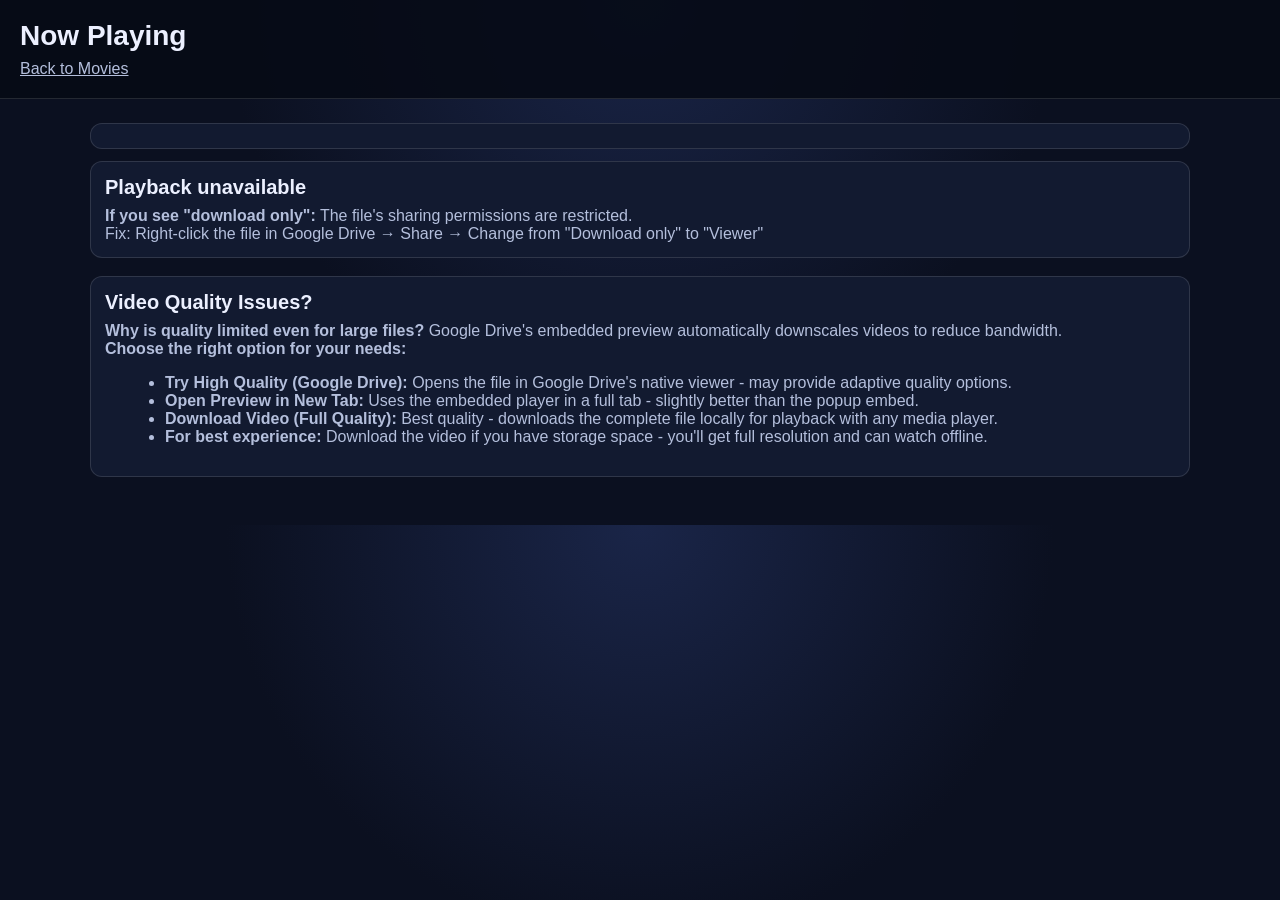
<file: player.html>
<!doctype html>
<html lang="en">
  <head>
    <meta charset="UTF-8" />
    <meta name="viewport" content="width=device-width, initial-scale=1.0" />
    <title>Player - Simple Stream Demo</title>
    <link rel="stylesheet" href="./styles.css" />
  </head>
  <body>
    <header class="topbar">
      <h1 id="playerHeading">Now Playing</h1>
      <p>
        <a id="backLink" href="./index.html" style="color: #b4bfdc; text-decoration: underline">Back to Movies</a>
      </p>
    </header>

    <main class="container">
      <section class="player" aria-live="polite">
        <!-- Tap-to-play overlay shown on mobile instead of iframe -->
        <div id="mobileOverlay" class="mobile-overlay hidden" role="button" tabindex="0" aria-label="Tap to open video">
          <div class="play-circle">
            <svg xmlns="http://www.w3.org/2000/svg" viewBox="0 0 24 24" fill="currentColor" width="44" height="44"><path d="M8 5v14l11-7z"/></svg>
          </div>
          <p class="overlay-label">Tap to Play</p>
        </div>
        <iframe
          id="drivePlayer"
          title="Google Drive Video Player"
          allow="autoplay; fullscreen; encrypted-media; picture-in-picture"
          allowfullscreen
          playsinline
          loading="lazy"
          sandbox="allow-same-origin allow-scripts allow-forms allow-popups allow-presentation allow-popups-to-escape-sandbox"
        ></iframe>
      </section>

      <section class="player-actions" aria-live="polite">
        <a
          id="tryHighQuality"
          class="action-btn"
          target="_blank"
          rel="noopener noreferrer"
          href="#"
          title="Try viewing in Google Drive - may offer better quality"
        >
          Try High Quality (Google Drive)
        </a>
        <a
          id="openInPreview"
          class="action-btn action-btn-secondary"
          target="_blank"
          rel="noopener noreferrer"
          href="#"
        >
          Open Preview in New Tab
        </a>
        <a
          id="downloadVideo"
          class="action-btn action-btn-secondary"
          target="_blank"
          rel="noopener noreferrer"
          href="#"
          download
        >
          Download Video (Full Quality)
        </a>
      </section>

      <section id="playerInfo" class="hint hidden">
        <h2>Playback tip</h2>
        <p>
          Mobile browsers sometimes block Drive iframe playback. If video does not start, try opening it in a new tab or downloading it directly.
        </p>
      </section>

      <section id="playerError" class="hint hidden">
        <h2>Playback unavailable</h2>
        <p>
          <strong>If you see "download only":</strong> The file's sharing permissions are restricted. 
          <br>Fix: Right-click the file in Google Drive → Share → Change from "Download only" to "Viewer"
        </p>
      </section>

      <section class="hint">
        <h2>Video Quality Issues?</h2>
        <p>
          <strong>Why is quality limited even for large files?</strong> Google Drive's embedded preview automatically downscales videos to reduce bandwidth.
        </p>
        <p><strong>Choose the right option for your needs:</strong></p>
        <ul style="margin-left: 20px; color: #b4bfdc;">
          <li><strong>Try High Quality (Google Drive):</strong> Opens the file in Google Drive's native viewer - may provide adaptive quality options.</li>
          <li><strong>Open Preview in New Tab:</strong> Uses the embedded player in a full tab - slightly better than the popup embed.</li>
          <li><strong>Download Video (Full Quality):</strong> Best quality - downloads the complete file locally for playback with any media player.</li>
          <li><strong>For best experience:</strong> Download the video if you have storage space - you'll get full resolution and can watch offline.</li>
        </ul>
      </section>
    </main>

    <script src="./player.js"></script>
  </body>
</html>
</file>
<file: styles.css>
:root {
  --bg: #0b1020;
  --card: #121a30;
  --text: #ecf0ff;
  --muted: #b4bfdc;
  --accent: #4ade80;
  --line: rgba(255, 255, 255, 0.12);
}

* {
  box-sizing: border-box;
}

body {
  margin: 0;
  font-family: Segoe UI, Arial, sans-serif;
  background: radial-gradient(circle at top, #1a2548 0%, var(--bg) 50%);
  color: var(--text);
  overflow-x: hidden;
}

.topbar {
  padding: 20px;
  border-bottom: 1px solid var(--line);
  background: rgba(6, 10, 22, 0.9);
}

.topbar h1 {
  margin: 0 0 8px;
  font-size: 28px;
}

.topbar p {
  margin: 0;
  color: var(--muted);
}

.tab-nav {
  display: flex;
  gap: 8px;
  margin-top: 14px;
}

.tab-btn {
  background: transparent;
  border: 1px solid var(--line);
  border-radius: 999px;
  color: var(--muted);
  font-size: 14px;
  font-weight: 600;
  padding: 6px 18px;
  cursor: pointer;
  transition: background 0.18s, color 0.18s, border-color 0.18s;
}

.tab-btn:hover {
  border-color: var(--accent);
  color: var(--text);
}

.tab-btn.active {
  background: var(--accent);
  border-color: var(--accent);
  color: #03210f;
}

.tab-panel {
  width: 100%;
}

.search-container {
  display: flex;
  align-items: center;
  gap: 12px;
  margin-bottom: 20px;
  padding: 12px 16px;
  background: rgba(6, 10, 22, 0.4);
  border: 1.5px solid rgba(74, 222, 128, 0.2);
  border-radius: 12px;
  transition: all 0.3s ease;
}

.search-container:focus-within {
  border-color: var(--accent);
  background: rgba(74, 222, 128, 0.05);
  box-shadow: 0 0 0 3px rgba(74, 222, 128, 0.1);
}

.search-container svg {
  color: var(--accent);
  flex-shrink: 0;
}

.search-input {
  flex: 1;
  border: none;
  background: transparent;
  color: var(--text);
  font-size: 14px;
  font-weight: 500;
  outline: none;
  font-family: inherit;
}

.search-input::placeholder {
  color: rgba(180, 191, 220, 0.4);
}

/* Hero Banner */
.hero-banner {
  margin-bottom: 40px;
  border-radius: 16px;
  overflow: hidden;
  background: linear-gradient(135deg, rgba(74, 222, 128, 0.1) 0%, rgba(58, 123, 213, 0.05) 100%);
  border: 1px solid rgba(74, 222, 128, 0.2);
}

.hero-content {
  display: grid;
  grid-template-columns: 1fr 1fr;
  gap: 40px;
  align-items: center;
  padding: 40px;
  min-height: 400px;
}

.hero-poster {
  position: relative;
  border-radius: 12px;
  overflow: hidden;
  box-shadow: 0 20px 60px rgba(74, 222, 128, 0.2);
}

.hero-poster img {
  width: 100%;
  height: 100%;
  object-fit: cover;
  display: block;
}

.hero-info {
  display: flex;
  flex-direction: column;
  gap: 20px;
}

.hero-badge {
  display: inline-block;
  background: linear-gradient(135deg, var(--accent), #2dd46f);
  color: #03210f;
  padding: 8px 16px;
  border-radius: 999px;
  font-size: 12px;
  font-weight: 700;
  text-transform: uppercase;
  letter-spacing: 1px;
  width: fit-content;
}

.hero-info h2 {
  font-size: 48px;
  font-weight: 700;
  line-height: 1.2;
  color: var(--text);
  margin: 0;
}

.hero-info p {
  font-size: 16px;
  color: var(--muted);
  line-height: 1.6;
  margin: 0;
}

.hero-actions {
  display: flex;
  gap: 16px;
  margin-top: 10px;
}

.btn-primary,
.btn-secondary {
  display: flex;
  align-items: center;
  justify-content: center;
  gap: 10px;
  padding: 14px 28px;
  border-radius: 10px;
  font-size: 15px;
  font-weight: 600;
  border: none;
  cursor: pointer;
  transition: all 0.3s ease;
  font-family: inherit;
}

.btn-primary {
  background: var(--accent);
  color: #03210f;
}

.btn-primary:hover {
  background: #2dd46f;
  transform: translateY(-2px);
  box-shadow: 0 10px 30px rgba(74, 222, 128, 0.3);
}

.btn-secondary {
  background: rgba(74, 222, 128, 0.1);
  color: var(--accent);
  border: 1.5px solid var(--accent);
}

.btn-secondary:hover {
  background: rgba(74, 222, 128, 0.2);
  transform: translateY(-2px);
}

/* Discover Sections */
.discover-section {
  margin-bottom: 50px;
}

.discover-section h3 {
  font-size: 26px;
  font-weight: 700;
  margin-bottom: 20px;
  color: var(--text);
}

.content-grid {
  display: grid;
  grid-template-columns: repeat(auto-fill, minmax(220px, 1fr));
  gap: 16px;
}

.content-grid .card {
  transition: all 0.3s ease;
  cursor: pointer;
}

.content-grid .card:hover {
  transform: translateY(-8px);
}

.content-grid .card img {
  width: 100%;
  aspect-ratio: 3 / 4;
  object-fit: cover;
}

.series-grid {
  display: grid;
  grid-template-columns: repeat(auto-fill, minmax(280px, 1fr));
  gap: 16px;
}

.series-card {
  background: var(--card);
  border: 1px solid var(--line);
  border-radius: 12px;
  overflow: hidden;
  transition: border-color 0.18s;
}

.series-card:hover {
  border-color: var(--accent);
}

.series-poster {
  width: 100%;
  aspect-ratio: 3 / 4;
  object-fit: cover;
  display: block;
}

.series-content {
  padding: 12px;
}

.series-content h3 {
  margin: 0 0 6px;
  font-size: 17px;
}

.series-description {
  margin: 0 0 10px;
  color: var(--muted);
  font-size: 13px;
  line-height: 1.4;
}

.series-toggle {
  border: none;
  border-radius: 999px;
  background: var(--accent);
  color: #03210f;
  font-weight: 700;
  padding: 8px 14px;
  cursor: pointer;
  font-size: 13px;
}

.series-toggle:hover {
  opacity: 0.9;
}

.series-seasons {
  background: rgba(0, 0, 0, 0.3);
  border-top: 1px solid var(--line);
  padding: 12px;
}

.season-item {
  margin-bottom: 8px;
}

.season-item:last-child {
  margin-bottom: 0;
}

.season-btn {
  width: 100%;
  display: flex;
  justify-content: space-between;
  align-items: center;
  gap: 8px;
  background: rgba(74, 222, 128, 0.08);
  border: 1px solid rgba(74, 222, 128, 0.3);
  border-radius: 8px;
  color: var(--text);
  padding: 10px 12px;
  cursor: pointer;
  font-weight: 600;
  font-size: 14px;
  transition: background 0.2s, border-color 0.2s;
}

.season-btn:hover {
  background: rgba(74, 222, 128, 0.15);
  border-color: var(--accent);
}

.season-title {
  color: var(--accent);
  font-weight: 600;
}

.expand-icon {
  color: var(--accent);
  font-size: 12px;
  transition: transform 0.2s;
  margin-left: auto;
}

.season {
  margin-bottom: 12px;
}

.season:last-child {
  margin-bottom: 0;
}

.season-header {
  display: flex;
  justify-content: space-between;
  align-items: center;
  margin-bottom: 8px;
}

.season-header h4 {
  margin: 0;
  font-size: 14px;
  color: var(--accent);
}

.episode-count {
  font-size: 12px;
  color: var(--muted);
  background: rgba(74, 222, 128, 0.1);
  padding: 4px 8px;
  border-radius: 999px;
  border: 1px solid rgba(74, 222, 128, 0.2);
}

.episodes {
  display: flex;
  flex-direction: column;
  gap: 6px;
  margin-top: 8px;
  padding-left: 6px;
}

.episodes.hidden {
  display: none;
}

.episode {
  text-align: left;
  background: transparent;
  border: 1px solid var(--line);
  border-radius: 6px;
  color: var(--text);
  font-size: 12px;
  padding: 8px 10px;
  cursor: pointer;
  transition: background 0.15s, border-color 0.15s;
  display: flex;
  flex-direction: column;
  gap: 2px;
}

.episode:hover {
  background: rgba(74, 222, 128, 0.1);
  border-color: var(--accent);
}

.ep-number {
  font-weight: 600;
  color: var(--accent);
}

.ep-title {
  color: var(--muted);
  font-size: 11px;
}

.container {
  width: min(1100px, 92vw);
  margin: 24px auto 48px;
}

.hint {
  background: var(--card);
  border: 1px solid var(--line);
  border-radius: 12px;
  padding: 14px;
  margin-bottom: 18px;
}

.hint h2 {
  margin: 0 0 8px;
  font-size: 20px;
}

.hint p {
  margin: 0;
  color: var(--muted);
}

.movie-grid {
  display: grid;
  grid-template-columns: repeat(auto-fill, minmax(220px, 1fr));
  gap: 14px;
}

.card {
  background: var(--card);
  border: 1px solid var(--line);
  border-radius: 12px;
  overflow: hidden;
}

.poster {
  width: 100%;
  aspect-ratio: 16 / 9;
  object-fit: cover;
  display: block;
}

.content {
  padding: 12px;
}

.content h3 {
  margin: 0 0 8px;
  font-size: 17px;
}

.content p {
  margin: 0 0 10px;
  color: var(--muted);
  font-size: 14px;
}

button {
  border: none;
  border-radius: 999px;
  background: var(--accent);
  color: #03210f;
  font-weight: 700;
  padding: 8px 14px;
  cursor: pointer;
}

.player {
  margin-top: 20px;
  background: var(--card);
  border: 1px solid var(--line);
  border-radius: 12px;
  padding: 12px;
  position: relative;
}

.mobile-overlay {
  position: absolute;
  inset: 12px;
  display: flex;
  flex-direction: column;
  align-items: center;
  justify-content: center;
  gap: 14px;
  background: rgba(0, 0, 0, 0.55);
  border-radius: 10px;
  cursor: pointer;
  user-select: none;
  -webkit-tap-highlight-color: transparent;
  min-height: 180px;
}

.play-circle {
  width: 80px;
  height: 80px;
  background: var(--accent);
  border-radius: 50%;
  display: flex;
  align-items: center;
  justify-content: center;
  color: #03210f;
  box-shadow: 0 0 24px rgba(74, 222, 128, 0.4);
  transition: transform 0.15s, box-shadow 0.15s;
}

.mobile-overlay:active .play-circle,
.mobile-overlay:hover .play-circle {
  transform: scale(1.1);
  box-shadow: 0 0 36px rgba(74, 222, 128, 0.65);
}

.overlay-label {
  margin: 0;
  font-size: 16px;
  font-weight: 600;
  color: var(--text);
  letter-spacing: 0.03em;
}

.player h2 {
  margin: 0 0 10px;
  font-size: 20px;
}

#drivePlayer {
  width: 100%;
  aspect-ratio: 16 / 9;
  height: auto;
  max-height: 540px;
  border: 0;
  border-radius: 10px;
  background: #000;
}

.player-actions {
  display: flex;
  gap: 10px;
  flex-wrap: wrap;
  margin-top: 12px;
}

@media (max-width: 640px) {
  .player-actions {
    flex-direction: column;
  }

  .action-btn {
    min-width: unset;
    width: 100%;
    text-align: center;
    padding: 14px 16px;
    font-size: 15px;
  }
}

.action-btn {
  display: inline-flex;
  align-items: center;
  justify-content: center;
  min-width: 220px;
  border-radius: 999px;
  padding: 10px 16px;
  background: var(--accent);
  color: #03210f;
  text-decoration: none;
  font-weight: 700;
}

.action-btn-secondary {
  background: transparent;
  color: var(--text);
  border: 1px solid var(--line);
}

.hidden {
  display: none !important;
}

@media (max-width: 640px) {
  .topbar {
    padding: 14px;
  }

  .topbar h1 {
    font-size: 22px;
    line-height: 1.2;
  }

  .topbar p {
    font-size: 14px;
    line-height: 1.4;
  }

  .container {
    width: calc(100vw - 24px);
    margin: 14px auto 24px;
  }

  .hint {
    padding: 14px;
    margin-bottom: 20px;
  }

  .hint h2 {
    font-size: 17px;
    margin-bottom: 10px;
  }

  .hint p {
    font-size: 13px;
    line-height: 1.5;
    margin-bottom: 8px;
  }

  .hint ul {
    margin: 10px 0;
    padding-left: 18px;
    font-size: 13px;
  }

  .hint li {
    margin-bottom: 8px;
    line-height: 1.5;
  }

  .hint strong {
    color: var(--accent);
  }

  .movie-grid {
    grid-template-columns: repeat(2, minmax(0, 1fr));
    gap: 10px;
  }

  .content {
    padding: 10px;
  }

  .content h3 {
    font-size: 15px;
    line-height: 1.3;
  }

  .content p {
    font-size: 13px;
    margin-bottom: 8px;
  }

  button {
    width: 100%;
    padding: 10px 12px;
  }

  .player {
    padding: 12px;
    margin-top: 16px;
  }

  .player-actions {
    display: grid;
    grid-template-columns: 1fr;
    gap: 12px;
    margin-top: 16px;
  }

  .action-btn {
    display: flex;
    align-items: center;
    justify-content: center;
    width: 100%;
    min-width: 0;
    padding: 16px 16px;
    border-radius: 999px;
    background: var(--accent);
    color: #03210f;
    text-decoration: none;
    font-weight: 700;
    cursor: pointer;
    font-size: 16px;
    min-height: 48px;
    touch-action: manipulation;
  }

  .action-btn-secondary {
    background: var(--card);
    color: var(--text);
    border: 1px solid var(--line);
  }

  .player h2 {
    font-size: 17px;
  }

  #drivePlayer {
    max-height: none;
    aspect-ratio: 16 / 9;
    height: 50vh;
    min-height: 280px;
  }

  .topbar h1 {
    font-size: 20px;
  }
}

@media (max-width: 420px) {
  .movie-grid {
    grid-template-columns: 1fr;
  }

  .topbar {
    padding: 12px;
  }

  .topbar h1 {
    font-size: 18px;
  }

  .topbar p {
    font-size: 12px;
  }

  .container {
    margin: 10px auto 20px;
    width: calc(100vw - 16px);
  }

  #drivePlayer {
    max-height: none;
    aspect-ratio: 16 / 9;
    height: 45vh;
    min-height: 240px;
  }

  .player-actions {
    gap: 10px;
  }

  .action-btn {
    padding: 14px 12px;
    font-size: 14px;
    min-height: 44px;
  }
}

/* Tablet Layout (768px to 1024px) */
@media (min-width: 641px) and (max-width: 1024px) {
  .container {
    width: min(90vw, 900px);
  }

  .topbar h1 {
    font-size: 26px;
  }

  .player-actions {
    display: grid;
    grid-template-columns: repeat(2, 1fr);
    gap: 12px;
  }

  .action-btn {
    min-width: 0;
  }

  #drivePlayer {
    max-height: 450px;
  }
}

/* Desktop Layout (1025px and above) */
@media (min-width: 1025px) {
  .container {
    width: min(1100px, 92vw);
  }

  .topbar h1 {
    font-size: 28px;
  }

  .player-actions {
    display: flex;
    gap: 12px;
    flex-wrap: wrap;
  }

  .action-btn {
    flex: 1 1 auto;
    min-width: 200px;
  }

  #drivePlayer {
    max-height: 540px;
  }
}

/* Login Styles */
.login-wrapper {
  display: flex;
  align-items: center;
  justify-content: center;
  min-height: 100vh;
  background: linear-gradient(135deg, #0f1729 0%, #1a2f5a 50%, #0b1020 100%);
  font-family: Segoe UI, Arial, sans-serif;
  padding: 20px;
}

.login-container {
  display: grid;
  grid-template-columns: 1fr 1fr;
  gap: 0;
  width: 100%;
  max-width: 1000px;
  background: rgba(18, 26, 48, 0.6);
  border-radius: 20px;
  overflow: hidden;
  box-shadow: 
    0 25px 50px rgba(0, 0, 0, 0.5),
    0 0 1px rgba(74, 222, 128, 0.1);
  backdrop-filter: blur(20px);
  border: 1px solid rgba(74, 222, 128, 0.15);
  animation: slideUp 0.5s ease-out;
}

@keyframes slideUp {
  from {
    opacity: 0;
    transform: translateY(30px);
  }
  to {
    opacity: 1;
    transform: translateY(0);
  }
}

.login-left {
  background: linear-gradient(135deg, rgba(74, 222, 128, 0.1) 0%, rgba(126, 232, 201, 0.05) 100%);
  border-right: 1px solid rgba(74, 222, 128, 0.2);
  padding: 60px 40px;
  display: flex;
  flex-direction: column;
  justify-content: center;
  align-items: center;
  text-align: center;
}

.login-branding {
  margin-bottom: 50px;
}

.brand-logo {
  width: 80px;
  height: 80px;
  background: linear-gradient(135deg, var(--accent), #7ee8c9);
  border-radius: 16px;
  display: flex;
  align-items: center;
  justify-content: center;
  margin: 0 auto 20px;
  color: #000;
  box-shadow: 0 10px 30px rgba(74, 222, 128, 0.3);
  animation: float 3s ease-in-out infinite;
}

@keyframes float {
  0%, 100% { transform: translateY(0px); }
  50% { transform: translateY(-10px); }
}

.brand-title {
  margin: 0 0 8px;
  font-size: 28px;
  font-weight: 700;
  background: linear-gradient(135deg, var(--accent), #7ee8c9);
  -webkit-background-clip: text;
  -webkit-text-fill-color: transparent;
  background-clip: text;
}

.brand-desc {
  margin: 0 0 6px;
  font-size: 14px;
  color: var(--muted);
}

.brand-tagline {
  margin: 0;
  font-size: 12px;
  color: rgba(74, 222, 128, 0.6);
  letter-spacing: 0.5px;
}

.login-features {
  display: flex;
  flex-direction: column;
  gap: 16px;
}

.feature-item {
  display: flex;
  align-items: center;
  gap: 12px;
  font-size: 13px;
  color: var(--muted);
  animation: fadeInUp 0.6s ease-out both;
}

.feature-item:nth-child(2) {
  animation-delay: 0.1s;
}

.feature-item:nth-child(3) {
  animation-delay: 0.2s;
}

@keyframes fadeInUp {
  from {
    opacity: 0;
    transform: translateY(10px);
  }
  to {
    opacity: 1;
    transform: translateY(0);
  }
}

.feature-item svg {
  color: var(--accent);
  flex-shrink: 0;
}

.login-right {
  padding: 60px 40px;
  display: flex;
  align-items: center;
  justify-content: center;
}

.login-form-container {
  width: 100%;
  max-width: 360px;
}

.login-heading {
  margin: 0 0 8px;
  font-size: 28px;
  font-weight: 700;
  color: var(--text);
}

.login-subheading {
  margin: 0 0 32px;
  font-size: 14px;
  color: var(--muted);
}

.login-form {
  display: flex;
  flex-direction: column;
  gap: 18px;
}

.form-group {
  position: relative;
}

.form-label {
  display: flex;
  align-items: center;
  gap: 12px;
  padding: 14px 16px;
  border: 1.5px solid rgba(74, 222, 128, 0.2);
  border-radius: 12px;
  background: rgba(6, 10, 22, 0.4);
  transition: all 0.3s ease;
  cursor: text;
}

.form-label:hover {
  border-color: rgba(74, 222, 128, 0.35);
  background: rgba(6, 10, 22, 0.5);
}

.form-label:focus-within {
  border-color: var(--accent);
  background: rgba(74, 222, 128, 0.05);
  box-shadow: 0 0 0 3px rgba(74, 222, 128, 0.1);
}

.form-label svg {
  color: var(--accent);
  flex-shrink: 0;
}

.form-label input {
  flex: 1;
  border: none;
  background: transparent;
  color: var(--text);
  font-size: 15px;
  font-weight: 500;
  outline: none;
  font-family: inherit;
}

.form-label input::placeholder {
  color: rgba(180, 191, 220, 0.4);
}

.login-button {
  display: flex;
  align-items: center;
  justify-content: center;
  gap: 10px;
  padding: 14px 24px;
  margin-top: 8px;
  border: none;
  border-radius: 12px;
  background: linear-gradient(135deg, var(--accent), #5ee084);
  color: #000;
  font-weight: 700;
  font-size: 15px;
  cursor: pointer;
  transition: all 0.3s ease;
  box-shadow: 0 10px 25px rgba(74, 222, 128, 0.25);
  letter-spacing: 0.5px;
}

.login-button:hover {
  transform: translateY(-3px);
  box-shadow: 0 15px 40px rgba(74, 222, 128, 0.35);
}

.login-button:active {
  transform: translateY(-1px);
  box-shadow: 0 5px 15px rgba(74, 222, 128, 0.2);
}

.login-error {
  margin-top: 16px;
  padding: 12px 16px;
  background: rgba(239, 68, 68, 0.1);
  border: 1px solid rgba(239, 68, 68, 0.4);
  border-radius: 10px;
  color: #ffa5a5;
  font-size: 13px;
  text-align: center;
  font-weight: 500;
  animation: shake 0.3s ease;
}

@keyframes shake {
  0%, 100% { transform: translateX(0); }
  25% { transform: translateX(-8px); }
  75% { transform: translateX(8px); }
}

.login-error.hidden {
  display: none;
}

.login-credentials {
  margin-top: 24px;
  padding: 16px;
  background: rgba(74, 222, 128, 0.05);
  border: 1px solid rgba(74, 222, 128, 0.2);
  border-radius: 10px;
}

.credentials-label {
  margin: 0 0 8px;
  font-size: 12px;
  font-weight: 600;
  text-transform: uppercase;
  color: var(--accent);
  letter-spacing: 0.5px;
}

.credentials-box {
  margin: 0;
}

.credentials-box p {
  margin: 4px 0;
  font-size: 12px;
  color: var(--muted);
  font-family: monospace;
}

.credentials-box code {
  background: rgba(74, 222, 128, 0.1);
  border: 1px solid rgba(74, 222, 128, 0.2);
  padding: 2px 6px;
  border-radius: 4px;
  color: var(--accent);
  font-weight: 600;
}

.logout-footer {
  position: fixed;
  top: 20px;
  right: 20px;
  z-index: 1000;
}

.logout-btn {
  border: 1.5px solid rgba(239, 68, 68, 0.4);
  border-radius: 10px;
  background: rgba(0, 0, 0, 0.3);
  color: rgba(255, 165, 165, 0.9);
  padding: 10px 20px;
  font-size: 13px;
  font-weight: 600;
  cursor: pointer;
  transition: all 0.3s ease;
  backdrop-filter: blur(10px);
  letter-spacing: 0.3px;
}

.logout-btn:hover {
  background: rgba(239, 68, 68, 0.15);
  border-color: rgba(239, 68, 68, 0.7);
  color: #ff9999;
  box-shadow: 0 5px 15px rgba(239, 68, 68, 0.2);
}

.logout-btn:active {
  transform: scale(0.98);
}

@media (max-width: 768px) {
  .login-container {
    grid-template-columns: 1fr;
    max-width: 100%;
  }

  .login-left {
    border-right: none;
    border-bottom: 1px solid rgba(74, 222, 128, 0.2);
    padding: 40px 30px;
    display: none;
  }

  .login-right {
    padding: 40px 30px;
  }

  .login-form-container {
    max-width: 100%;
  }

  .brand-logo {
    width: 60px;
    height: 60px;
  }

  .brand-title {
    font-size: 24px;
  }

  .search-container {
    padding: 10px 12px;
    margin-bottom: 16px;
  }

  .search-input {
    font-size: 13px;
  }

  /* Hero Banner - Tablet */
  .hero-content {
    grid-template-columns: 1fr;
    gap: 30px;
    padding: 30px;
    min-height: auto;
  }

  .hero-info h2 {
    font-size: 32px;
  }

  .content-grid {
    grid-template-columns: repeat(auto-fill, minmax(180px, 1fr));
  }
}

@media (max-width: 480px) {
  .login-container {
    border-radius: 16px;
    margin: 0 10px;
  }

  .login-right {
    padding: 35px 25px;
  }

  .login-heading {
    font-size: 24px;
  }

  .login-form {
    gap: 14px;
  }

  .form-label {
    padding: 12px 14px;
  }

  .login-button {
    padding: 12px 20px;
    font-size: 14px;
  }

  .logout-footer {
    top: 10px;
    right: 10px;
  }

  .logout-btn {
    padding: 8px 14px;
    font-size: 12px;
  }

  .search-container {
    padding: 10px 10px;
    margin-bottom: 14px;
    gap: 8px;
  }

  .search-input {
    font-size: 12px;
  }

  /* Hero Banner - Mobile */
  .hero-banner {
    margin-bottom: 30px;
  }

  .hero-content {
    padding: 20px;
    gap: 20px;
  }

  .hero-info h2 {
    font-size: 24px;
  }

  .hero-info p {
    font-size: 14px;
  }

  .hero-actions {
    flex-direction: column;
  }

  .btn-primary,
  .btn-secondary {
    width: 100%;
    padding: 12px 16px;
    font-size: 14px;
  }

  .discover-section h3 {
    font-size: 20px;
    margin-bottom: 16px;
  }

  .content-grid {
    grid-template-columns: repeat(auto-fill, minmax(150px, 1fr));
    gap: 12px;
  }
}
</file>
